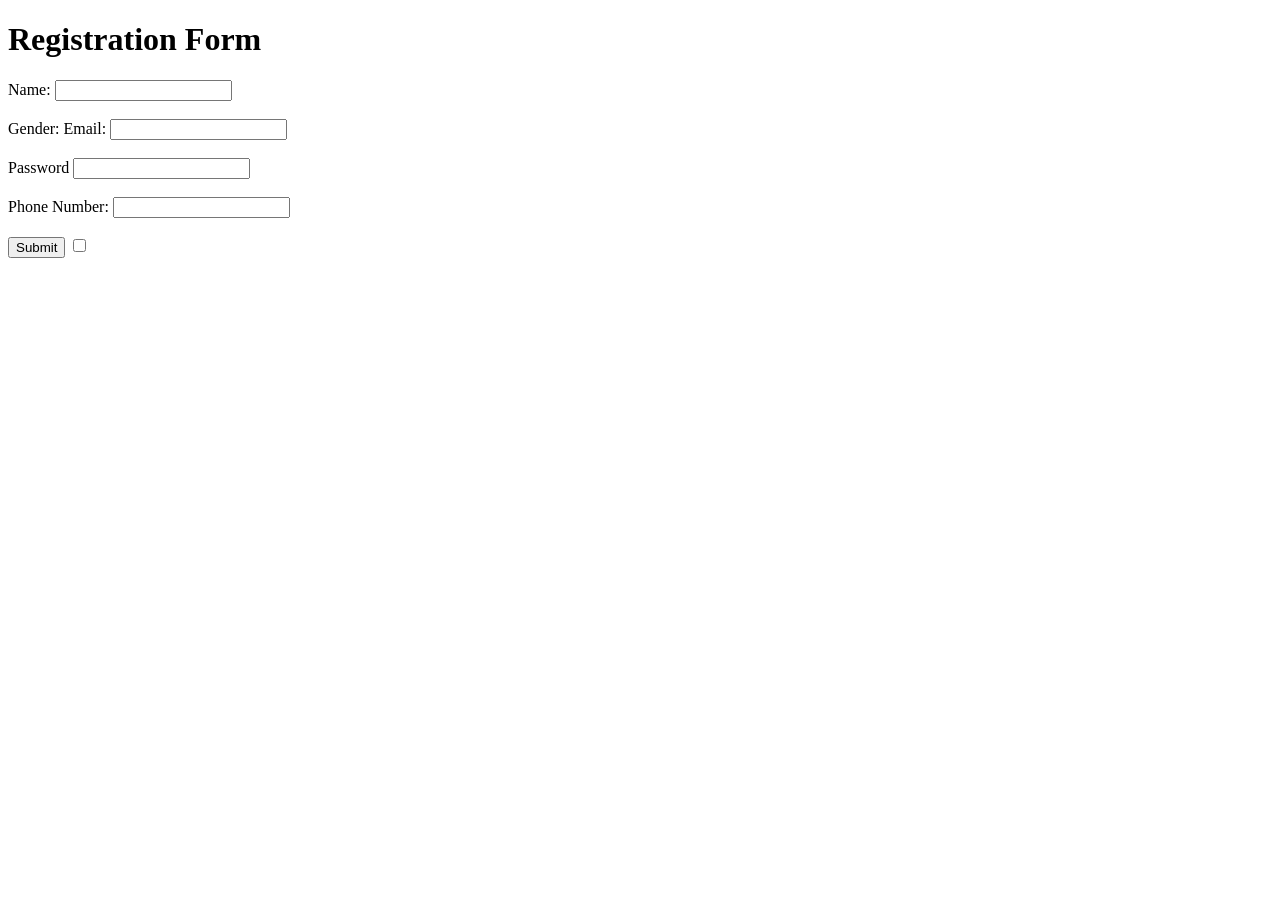
<file: index.html>
<!DOCTYPE html>
<html lang="en">
<head>
    <meta charset="UTF-8">
    <meta name="viewport" content="width=device-width, initial-scale=1.0">
    <title>Document</title>
</head>
<body>
    <form action="" method="post">
        <h1>Registration Form</h1>
        <label for="name">Name:</label>
            <input type="text"><br><br>
            <label for="gender">Gender: </label>
            <label for="email">Email:</label>
            <input type="email"><br><br>
            <label for="password">Password</label>
            <input type="password"><br><br>
            <label for="number">Phone Number:</label>
            <input type="number"><br><br>
            <input type="button" value="Submit">
            <input type="checkbox" name="" id="">
    </form>
</body>
</html>
</file>
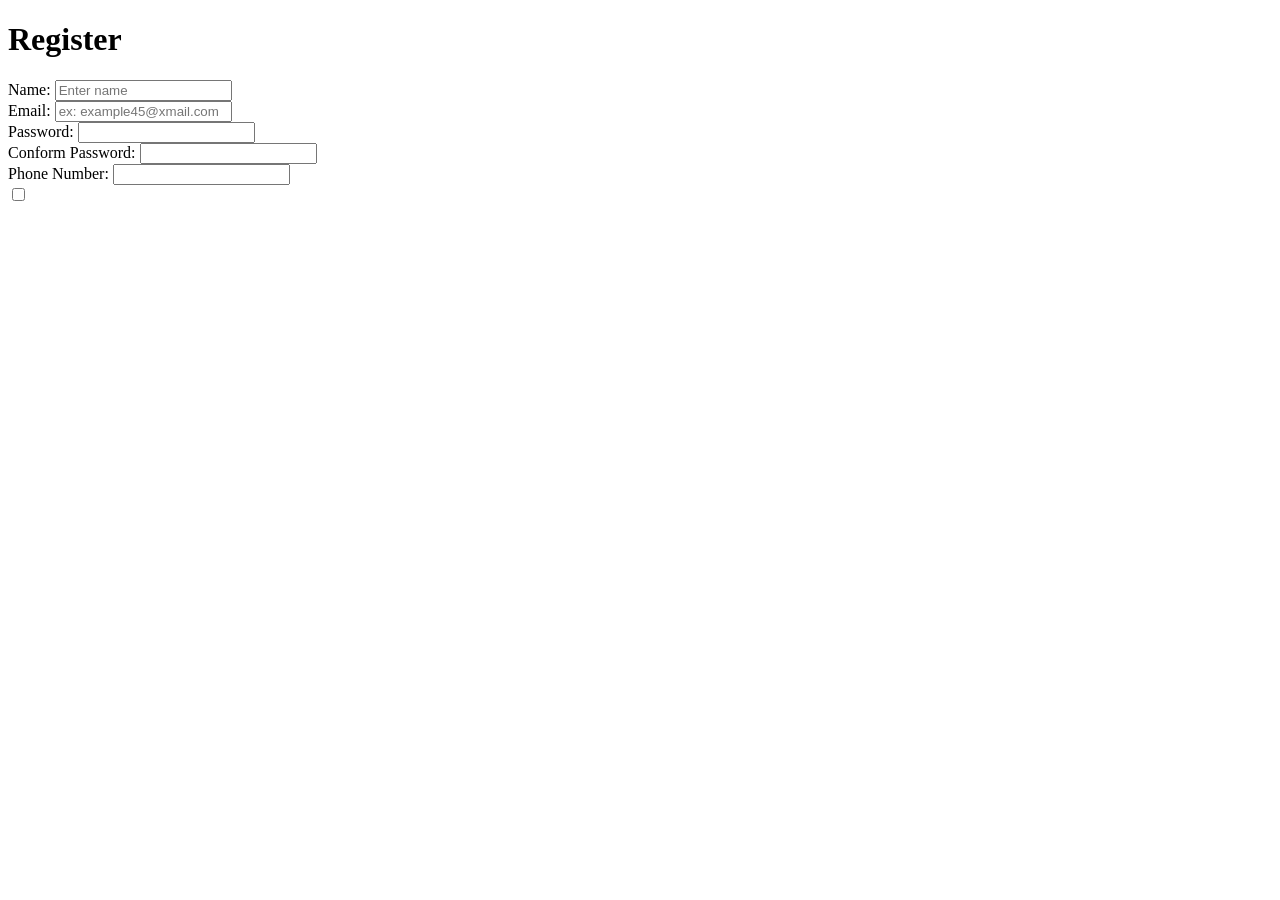
<file: 1.html>
<!DOCTYPE html>
<html lang="en">
<head>
    <meta charset="UTF-8">
    <meta name="viewport" content="width=device-width, initial-scale=1.0">
    <title>Document</title>
</head>
<body>
    <form action="" method="post">
        <h1>Register</h1>
        <div>
        <label for="name">Name:</label>
        <input type="text" name="name" id="" placeholder="Enter name" required>
        </div>
        <div>
        <label for="email">Email:</label>
        <input type="email" name="email" id="" placeholder="ex: example45@xmail.com">
        </div>
        <div>
            <label for="password">Password:</label>
            <input type="password" name="password" id="">
        </div>
        <div>
            <label for="conform-password">Conform Password:</label>
            <input type="password" name="" id="conform-password" required>
        </div>
        <div>
            <label for="phone">Phone Number:</label>
            <input type="tel" name="phone" id="">
        </div>
        <div>
            <input type="checkbox" name="checkbox" id="">
        </div>
    </form>
</body>
</html>
</file>
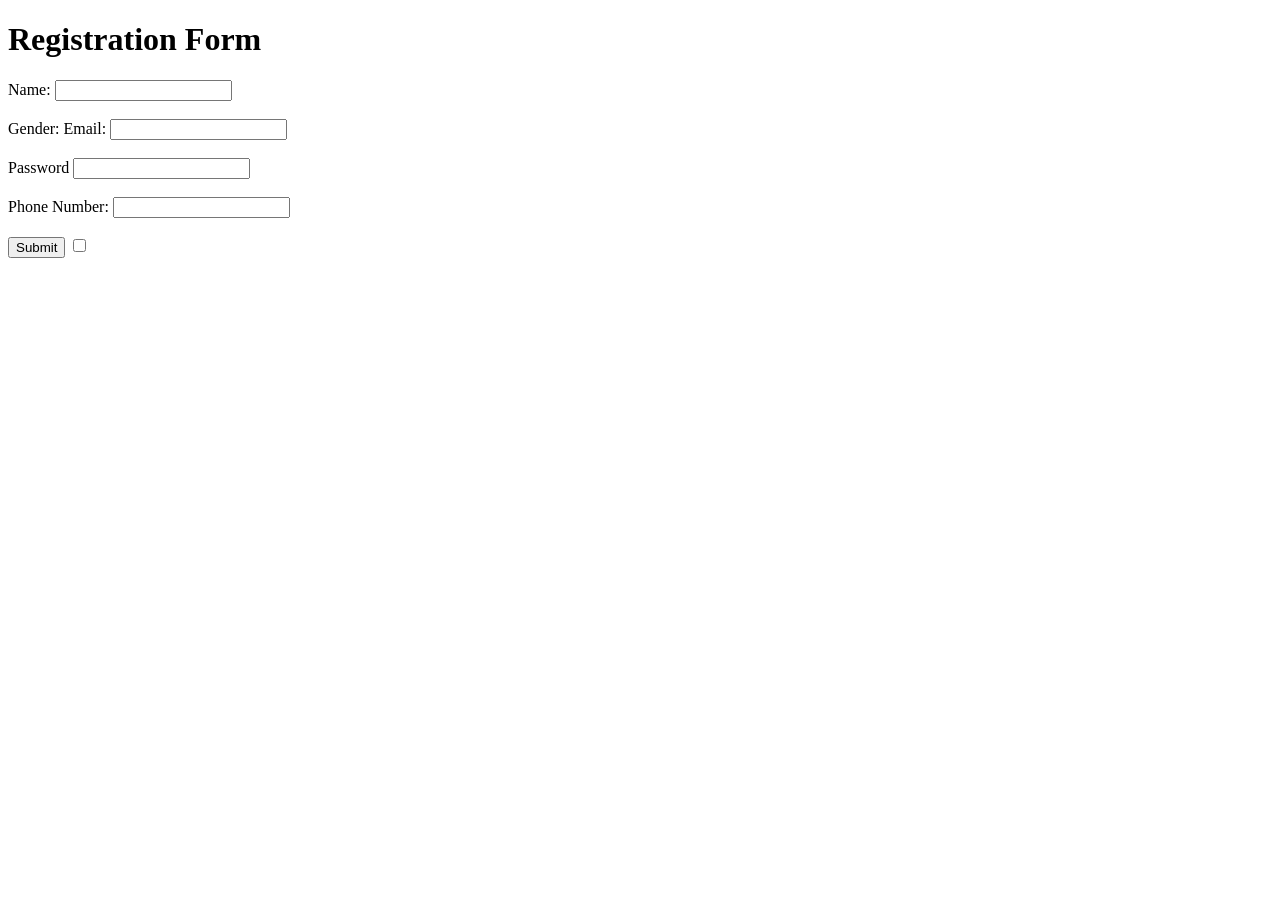
<file: form.html>
<!DOCTYPE html>
<html lang="en">
<head>
    <meta charset="UTF-8">
    <meta name="viewport" content="width=device-width, initial-scale=1.0">
    <title>Document</title>
</head>
<body>
    <form action="" method="post">
        <h1>Registration Form</h1>
        <label for="name">Name:</label>
            <input type="text"><br><br>
            <label for="gender">Gender: </label>
            <label for="email">Email:</label>
            <input type="email"><br><br>
            <label for="password">Password</label>
            <input type="password"><br><br>
            <label for="number">Phone Number:</label>
            <input type="number"><br><br>
            <input type="button" value="Submit">
            <input type="checkbox" name="" id="">
    </form>
</body>
</html>
</file>
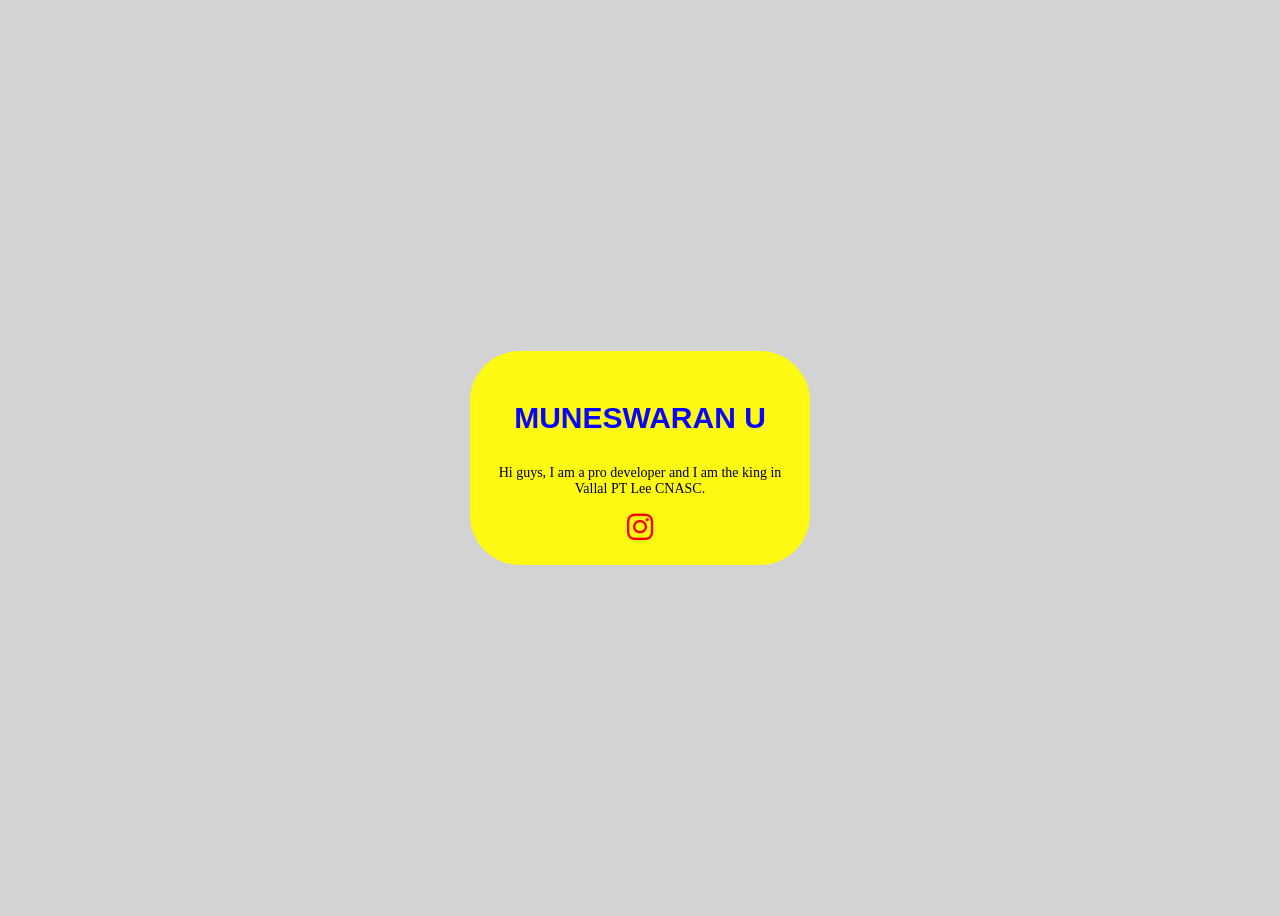
<file: index1.html>
<!DOCTYPE html>
<html lang="en">
<head>
    <meta charset="UTF-8">
    <meta name="viewport" content="width=device-width, initial-scale=1.0">
    <title>Profile</title>

    <link rel="stylesheet" href="style.css">

    <!-- Font Awesome -->
    <link rel="stylesheet"
    href="https://cdnjs.cloudflare.com/ajax/libs/font-awesome/6.5.1/css/all.min.css">
</head>

<body>

    <div class="profile">

        <!--<img src="wallpaper1.jpg" alt="profilepic" class="img">-->

        <h3 class="name">Muneswaran U</h3>

        <p class="dis">
            Hi guys, I am a pro developer and I am the king in Vallal PT Lee CNASC.
        </p>

        <div class="link">

            <a href="https://www.instagram.com/munieswaran3681/" target="_blank">
                <b class="fa-brands fa-instagram"></b>
            </a>

        </div>

    </div>
    

</body>
</html>
</file>
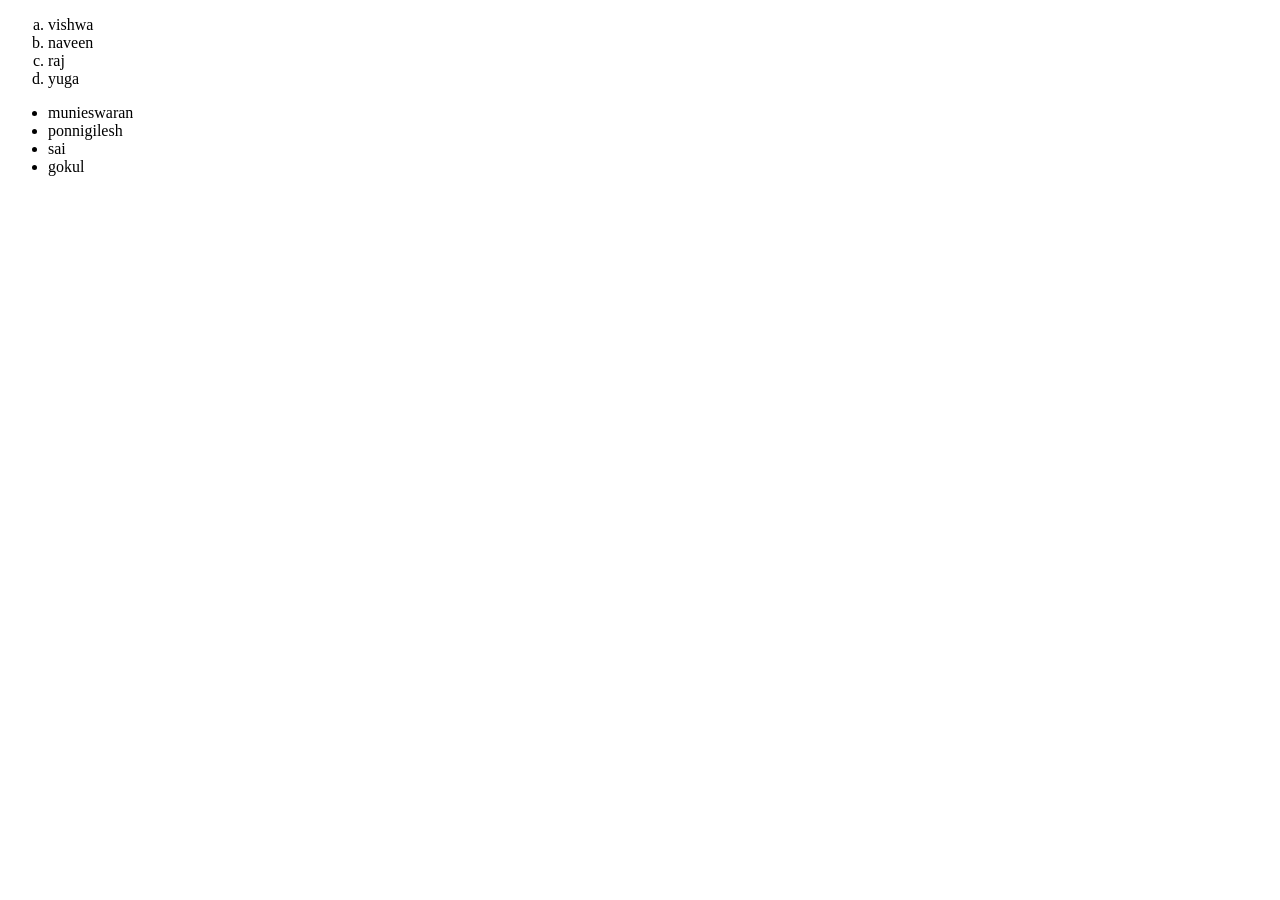
<file: list.html>
<!DOCTYPE html>
<html lang="en">
<head>
    <meta charset="UTF-8">
    <meta name="viewport" content="width=device-width, initial-scale=1.0">
    <title>Document</title>
</head>
<body>
    <ol type="a">
        <li>vishwa</li>
        <li>naveen</li>
        <li>raj</li>
        <li>yuga</li>
    </ol>
    <ul style="list-style-type: initial;" >
        <li>munieswaran</li>
        <li>ponnigilesh</li>
        <li>sai</li>
        <li>gokul</li>
    </ul>
    
</body>
</html>
</file>
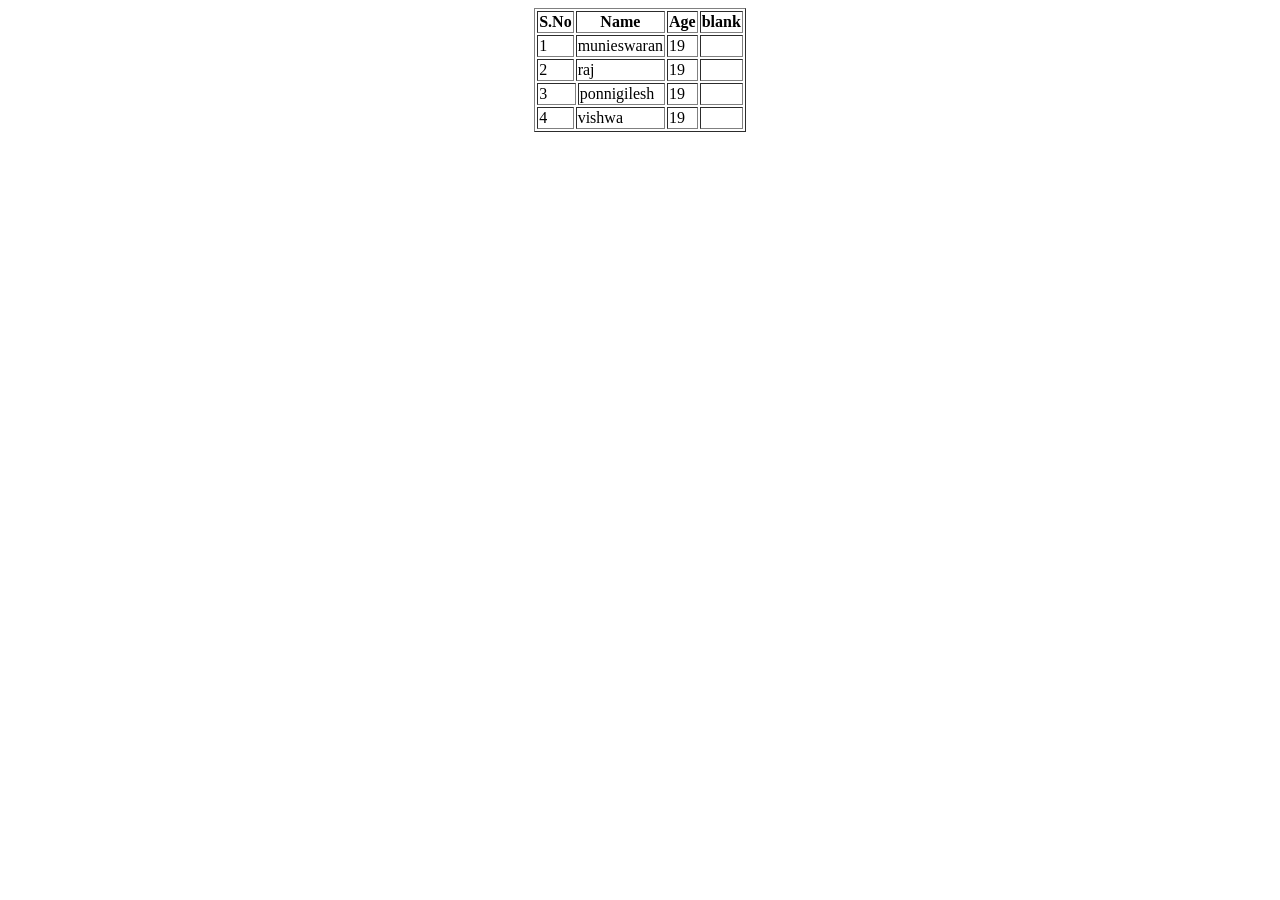
<file: table.html>
<!DOCTYPE html>
<html lang="en">
<head>
    <meta charset="UTF-8">
    <meta name="viewport" content="width=device-width, initial-scale=1.0">
    <title>Document</title>
</head>
<body>
    <center>
    <table border>
        <thead>
            <th>S.No</th>
            <th colspan="2">Name</th>
            <th>Age</th>
            <th>blank</th>
        </thead>
        <tbody>
            <tr>
                <td>1</td>
                <td colspan="2">munieswaran</td>
                <td>19</td>
                <td></td>
            </tr>
           <tr>
                <td>2</td>
                <td colspan="2">raj</td>
                <td>19</td>
                <td></td>
            </tr>
            <tr>
                <td colspan="2">3</td>
                <td>ponnigilesh</td>
                <td>19</td>
                <td></td>
            </tr>
            <tr>
                <td>4</td>
                <td colspan="2">vishwa
                </td>
                <td>19</td>
                <td></td>
            </tr>
        </tbody>
    </table>
    </center>
</body>
</html>
</file>
<file: style.css>
body{
    display: flex;
    justify-content: center;
    align-items: center;
    height: 100vh;
    background-color: lightgray;
}

.profile{
    text-align: center;
    background-color: rgb(253, 249, 19);
    width: 300px;
    padding: 20px;
    border-radius: 50px;
}

.img{
    width: 80px;
    height: 80px;
    border-radius: 50%;
    object-fit: cover;
}

.name{
    font-size: 30px;
    color: rgb(10, 5, 250);
    font-family: Arial, Helvetica, sans-serif;
    text-transform: uppercase;
}

.dis{
    font-size: 14px;
    color: black;
}

.link a{
    text-decoration: none;
    font-size: 30px;
    color: red;
}
</file>
